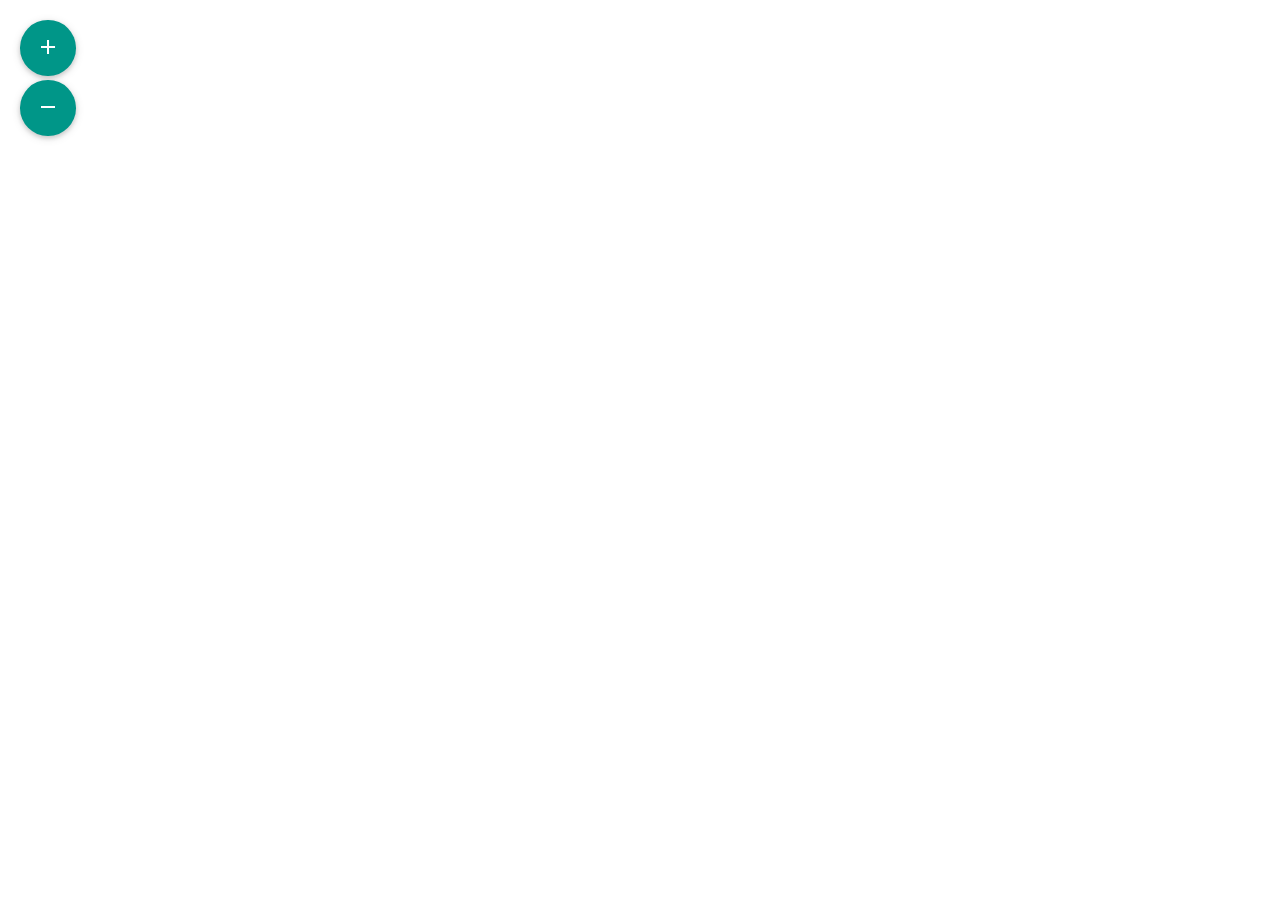
<file: templates/index.html>
<!DOCTYPE html>
<html>
<head>
	<meta charset="UTF-8">
	<link type="text/css" rel="stylesheet" href="/materialize/css/materialize.min.css"  media="screen,projection"/>
	<link type="text/css" rel="stylesheet" href="/stylesheets/control-terrestre.css" />
	<script type="text/javascript" src="/jscripts/jQuery.2.1.4.min.js"></script>
	<script type="text/javascript" src="/materialize/js/materialize.min.js"></script>
	<script type="text/javascript" src="/jscripts/openLayers.3.5.0.js"></script>
</head>
<body>
	<div id="map" class="map"></div>
	<div id="panel" class="panel">
		
		<div class="inputDiv input-field">
			<input disabled id="CONTRATO" type="text">
			<label id="CONTRATO_LABEL" for="CONTRATO">CONTRATO</label>
		</div>
		
		<div class="inputDiv input-field">
			<input id="CTRLID" type="text">
			<label id="CTRLID_LABEL" for="CTRLID">CTRLID</label>
		</div>

        <div id="TIPO" class="inputDiv input-field">
			<select id="TIPOselect">
				<option value="VÉRTICE">VÉRTICE</option>
				<option value="PLACA">PLACA</option>
				<option value="MOJONERA">MOJONERA</option>
				<option value="BN">BN</option>
				<option value="OTRO">OTRO</option>
			</select>
			<label>TIPO</label>
		</div>
		
		<div class="inputDiv input-field">
			<textarea id="DESCRIPCION" class="materialize-textarea"></textarea>
			<label id="DESCRIPCION_LABEL" for="DESCRIPCION">DESCRIPCIÓN</label>
        </div>   
        
	</div>
	<div id="btnDeleteCTRL" class="btnMenu btn-floating btn-large waves-effect waves-light teal"><i class="mdi-action-delete"></i></div>
	<div id="btnSave" class="btnMenu btn-floating btn-large waves-effect waves-light teal"><i class="mdi-action-lock-outline"></i></div>
	<div id="btnNewCTRL" class="btnMenu btn-floating btn-large waves-effect waves-light teal"><i class="mdi-action-room"></i></div>
	<div id="btnZoomIn" class="btn-floating btn-large waves-effect waves-light teal"><i class="mdi-content-add"></i></div>
	<div id="btnZoomOut" class="btn-floating btn-large waves-effect waves-light teal"><i class="mdi-content-remove"></i></div>
</body>
<script type="text/javascript" src="/jscripts/control-terrestre.js"></script>
</html>
</file>
<file: stylesheets/control-terrestre.css>
*, *:before, *:after {
    -moz-box-sizing:border-box;
    -webkit-box-sizing: border-box;
    box-sizing: border-box;
    -webkit-text-size-adjust: none;
	}
	
html, body {
    height: 100%;
    width: 100%;
    padding: 0;
    margin: 0;
    border: 0;
    }
    
.map {
	height: 100%;
	width: 100%;
	}
	
.olImageLoadError {
	display: none !important;
	}

#btnZoomIn {
	position: absolute;
	top: 20px;
	left: 20px;
	}
	
#btnZoomOut {
	position: absolute;
	top: 80px;
	left: 20px;
	}
	
.panel {
	display: none;
	background-color: white;
	position: absolute;
	padding-top: 10px;
	overflow-y: auto;
	}
	
.inputDiv {
	padding: 0 10px;
	}

#TIPO {
	margin-bottom: 30px;
	}

@media (min-width: 601px) {
	.panel {
		width: 300px;
		height: 100%;
		right: 0px;
		top: 0px;
		-webkit-box-shadow: -1px 0 5px 0 black;
		-moz-box-shadow: -1px 0 5px 0 black;
		box-shadow: -1px 0 5px 0 black;
		}
	#btnNewCTRL {
		display: none;
		position: absolute;
		top: 20px;
		right: 20px;
		}
	#btnSave {
		display: none;
		position: absolute;
		top: 80px;
		right: 295px;
		}
	#btnDeleteCTRL {
		display: none;
		position: absolute;
		top: 140px;
		right: 295px;
		}
	}

@media (max-width: 600px) {
	.panel {
		width: 100%;
		height: 50%;
		bottom: 0px;
		-webkit-box-shadow: 0 -1px 5px 0 black;
		-moz-box-shadow: 0 -1px 5px 0 black;
		box-shadow: 0 -1px 5px 0 black;
		}
	#btnNewCTRL {
		display: none;
		position: absolute;
		top: 20px;
		right: 20px !important;
		}
	#btnSave {
		display: none;
		position: absolute;
		bottom: calc(50% - 5px);
		left: 20px;
		}
	#btnDeleteCTRL {
		display: none;
		position: absolute;
		bottom: calc(50% - 5px);
		left: 80px;
		}	
	}
</file>
